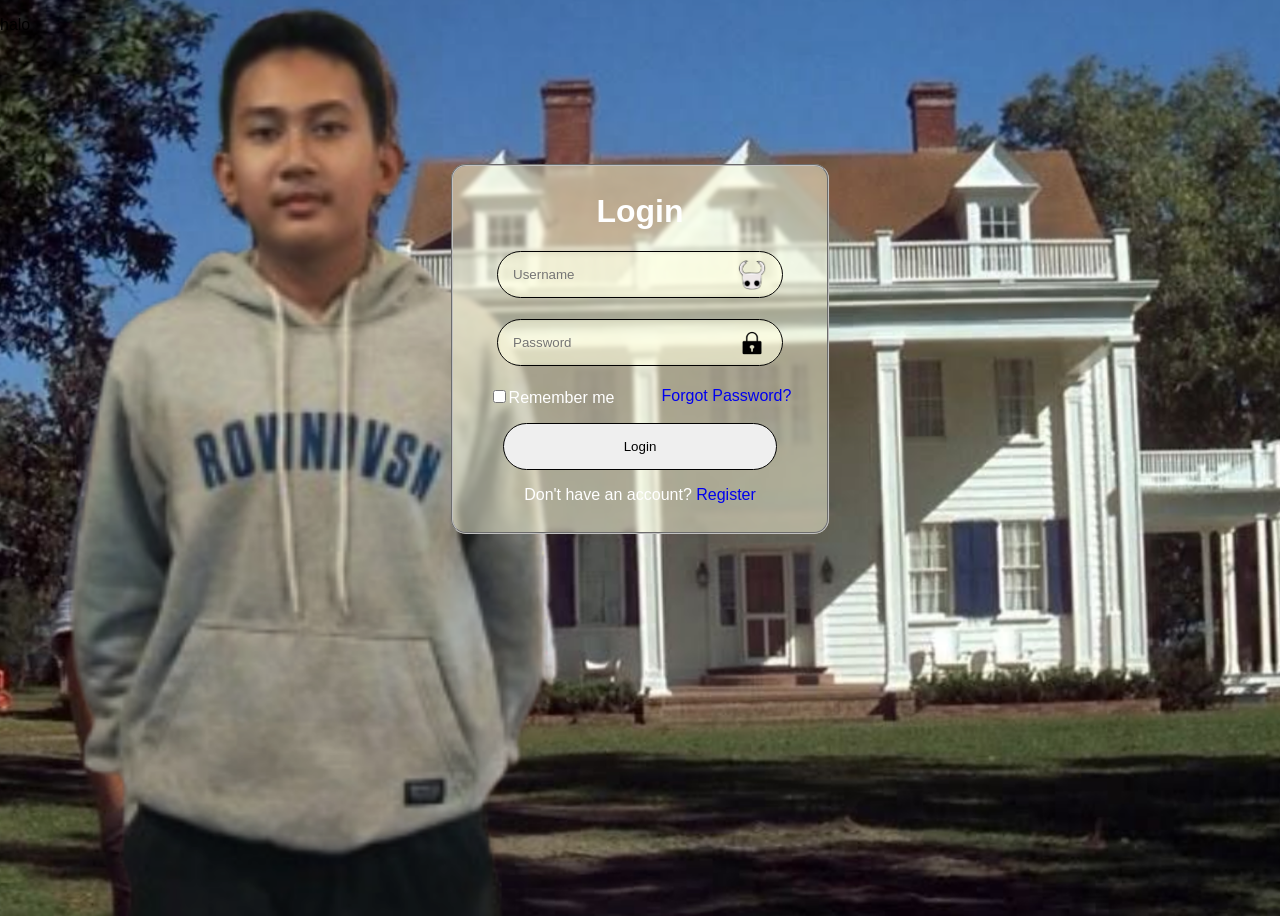
<file: index.html>
<!DOCTYPE html>
<html lang="en">
<head>
    <meta charset="UTF-8">
    <meta name="viewport" content="width=device-width, initial-scale=1.0">
    <title>web duo</title>
    <link rel="stylesheet" href="duo.css">
</head>
<body>
    <p>halo</p>
        
    <form action="register.html">
        <fieldset class="container">
            <h1>Login</h1>
            <p>
                <label for="Username"></label>
                <input type="text" name="username" placeholder="Username">
            </p>
            <p>
                <label for="Password"></label>
                <input type="password" name="password" placeholder="Password">
            </p>
            <div class="r">
                <label>
                    <input type="checkbox" name="remember" value="remember" />Remember me
                </label>
                <a href="forgot.html">Forgot Password?</a>
                
            </div>
            <p>
                <input type="submit" name="submit" value="Login">
            </p>
            <div>
                Don't have an account? <a href="register.html">Register</a>
            </div>
        </fieldset>
    </form>
</body>
</html>
</file>
<file: duo.css>
.container {
    width: 350px;
    height: 350px;
    margin: 0 auto;
    margin-top: 130px;
    text-align: center;
    background: rgba(255,255,225, 0.5);
    backdrop-filter: blur(2px);
    border-radius: 15px;
    color: white;
}
.r {
    display: flex;
    justify-content: space-around;

}
input[type="text"]
,input[type="password"] {
    padding: 15px;
    border-radius: 35px;
    padding-right:100px;
    margin-bottom: 5px;
    border: 0.2px solid black;
    background: rgba(255,255,225, 0.2);
    backdrop-filter: blur(2px);
    box-sizing: border-box; 
}
input[type="submit"]{
    padding: 15px 120px;
    border: 0.2px solid black;
    border-radius: 35px;
    box-sizing: border-box; 
    cursor: pointer;
}
body {
    font-family: "Helvetica";
    background-image: url(image/atahdomisili.png);
    background-repeat: no-repeat;
    background-size: cover;
    background-position: center;
    margin: 0;
    height: 100vh;
}
a {
    text-decoration: none;
}
input[type="text"] {
    background-image: url(image/logoo1.png);
    background-size: 30px;
    background-repeat: no-repeat;
    background-position: right 15px center;/* Ganti dengan nama file ikonmu */
}
input[type="password"] {
    background-image: url(image/borgol.png); 
    background-size: 30px;
    background-repeat: no-repeat;
    background-position: right 15px center;/* Ganti dengan nama file ikonmu */
}
</file>
